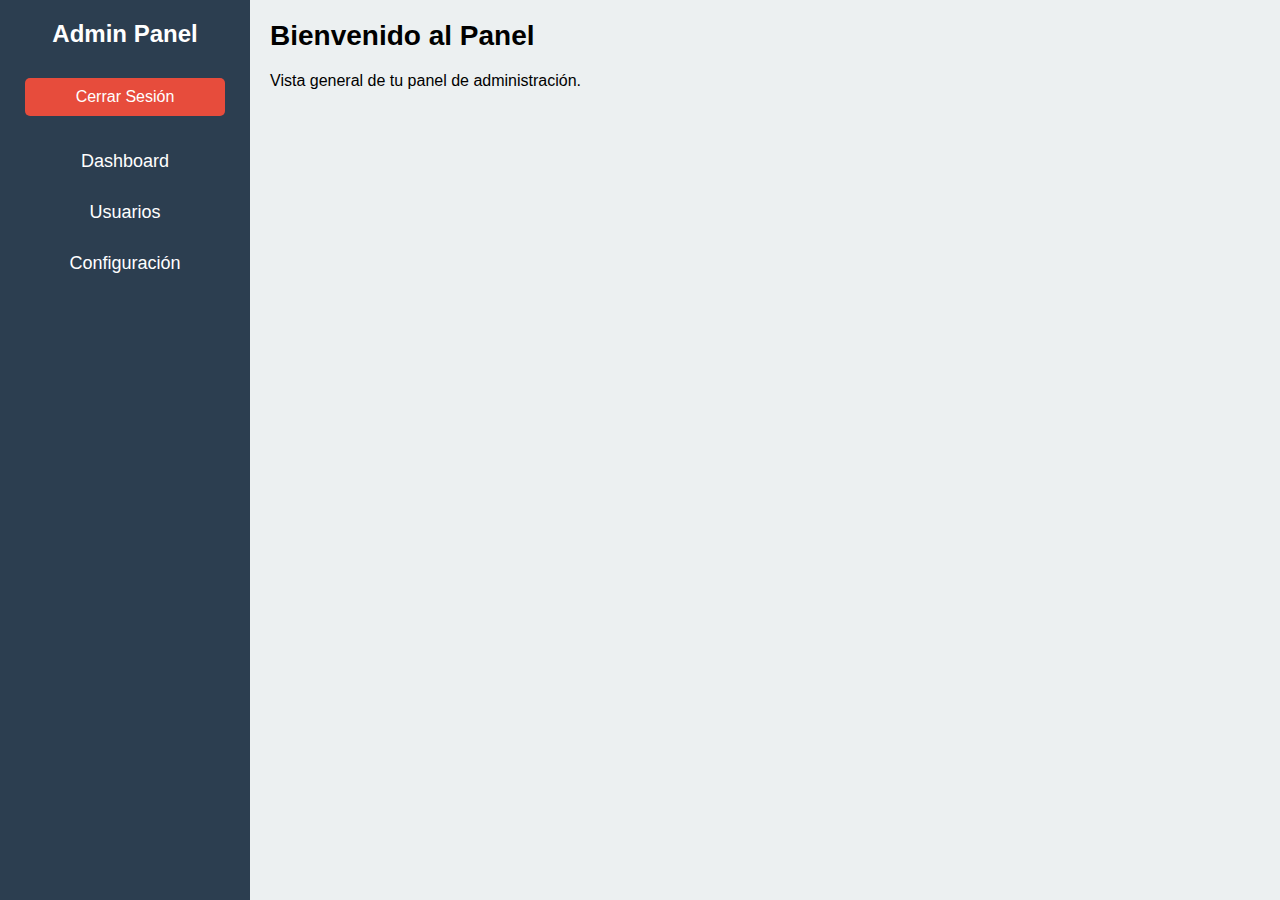
<file: Carconnect2.0/ADMIN/index.html>
<!DOCTYPE html>
<html lang="es">
<head>
    <meta charset="UTF-8">
    <meta name="viewport" content="width=device-width, initial-scale=1.0">
    <title>Panel de Administración</title>
    <link rel="stylesheet" href="CSS/INDEX/estilos.css">
</head>
<body>
    <div class="sidebar">
        <div class="sidebar-header">
            <h2>Admin Panel</h2>
        </div>
        <button class="logout-btn" onclick="logout()">Cerrar Sesión</button>
        <ul class="sidebar-menu">
            <li><a href="#" onclick="showContent('dashboard')">Dashboard</a></li>
            <li><a href="#" onclick="showContent('users')">Usuarios</a></li>
            <li><a href="#" onclick="showContent('settings')">Configuración</a></li>
        </ul>
    </div>
    <div class="main-content">
        <div id="dashboard" class="content active">
            <h1>Bienvenido al Panel</h1>
            <p>Vista general de tu panel de administración.</p>
        </div>
        <div id="users" class="content">
            <h1>Gestión de Usuarios</h1>
            <p>Aquí puedes administrar los usuarios.</p>
        </div>
        <div id="settings" class="content">
            <h1>Configuración</h1>
            <p>Ajusta la configuración de tu panel.</p>
        </div>
    </div>

    <script src="JS/INDEX/index.js"></script>
</body>
</html>
</file>
<file: Carconnect2.0/ADMIN/CSS/INDEX/estilos.css>
* {
    margin: 0;
    padding: 0;
    box-sizing: border-box;
}

body {
    font-family: Arial, sans-serif;
    display: flex;
    height: 100vh;
}

.sidebar {
    width: 250px;
    background-color: #2c3e50;
    color: white;
    padding-top: 20px;
    display: flex;
    flex-direction: column;
    align-items: center;
}

.sidebar-header {
    text-align: center;
    margin-bottom: 30px;
}

.sidebar h2 {
    font-size: 24px;
    margin: 0;
}

.logout-btn {
    background-color: #e74c3c;
    color: white;
    border: none;
    padding: 10px 20px;
    margin-bottom: 20px;
    width: 80%;
    font-size: 16px;
    cursor: pointer;
    border-radius: 5px;
    transition: background-color 0.3s;
}

.logout-btn:hover {
    background-color: #c0392b;
}

.sidebar-menu {
    list-style: none;
    padding-left: 0;
    width: 100%;
}

.sidebar-menu li {
    width: 100%;
    text-align: center;
}

.sidebar-menu li a {
    color: white;
    text-decoration: none;
    font-size: 18px;
    display: block;
    padding: 15px;
    transition: background-color 0.3s;
}

.sidebar-menu li a:hover {
    background-color: #34495e;
}

.main-content {
    flex-grow: 1;
    padding: 20px;
    background-color: #ecf0f1;
}

.content {
    display: none;
}

.content.active {
    display: block;
}

h1 {
    font-size: 28px;
    margin-bottom: 20px;
}
</file>
